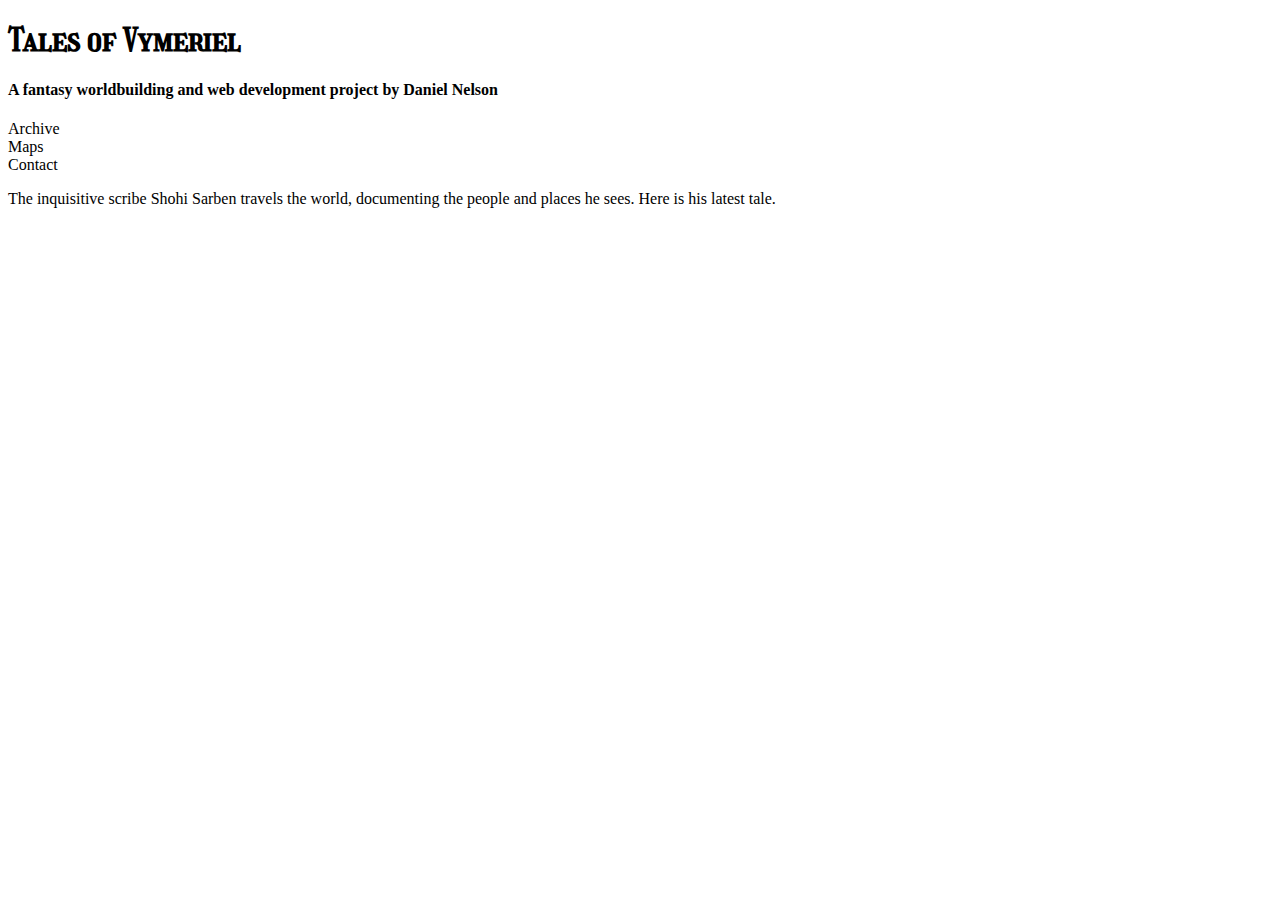
<file: index.html>
<!DOCTYPE html>
<html>
    <head>
        <meta charset="UTF-8">
        <title>Tales of Vymeriel</title>
        <meta name="description" content="A fantasy worldbuilding and web development project">
        <meta name="author" content="Daniel Nelson">
        <meta name="viewport" content="width=device-width, initial-scale=1.0">
        <link rel="stylesheet" href="all-top.css">
        <link rel="preconnect" href="https://fonts.gstatic.com">
        <link href="https://fonts.googleapis.com/css2?family=Girassol&display=swap" rel="stylesheet"> 
    </head>
    <body>
        <header>
            <h1>Tales of Vymeriel </h1>
            <h4>A fantasy worldbuilding and web development project by Daniel Nelson</h4>
            <nav class="topnav">
                <div class="topnav-button">Archive</div>
                <div class="topnav-button">Maps</div>
                <div class="topnav-button">Contact</div>
            </nav>
        </header>
        <p>The inquisitive scribe Shohi Sarben travels the world, documenting the people and places he sees. Here is his latest tale.</p>
    </body>
</html>
</file>
<file: all-top.css>
h1 {
    font-family: 'Girassol', cursive;
}
</file>
